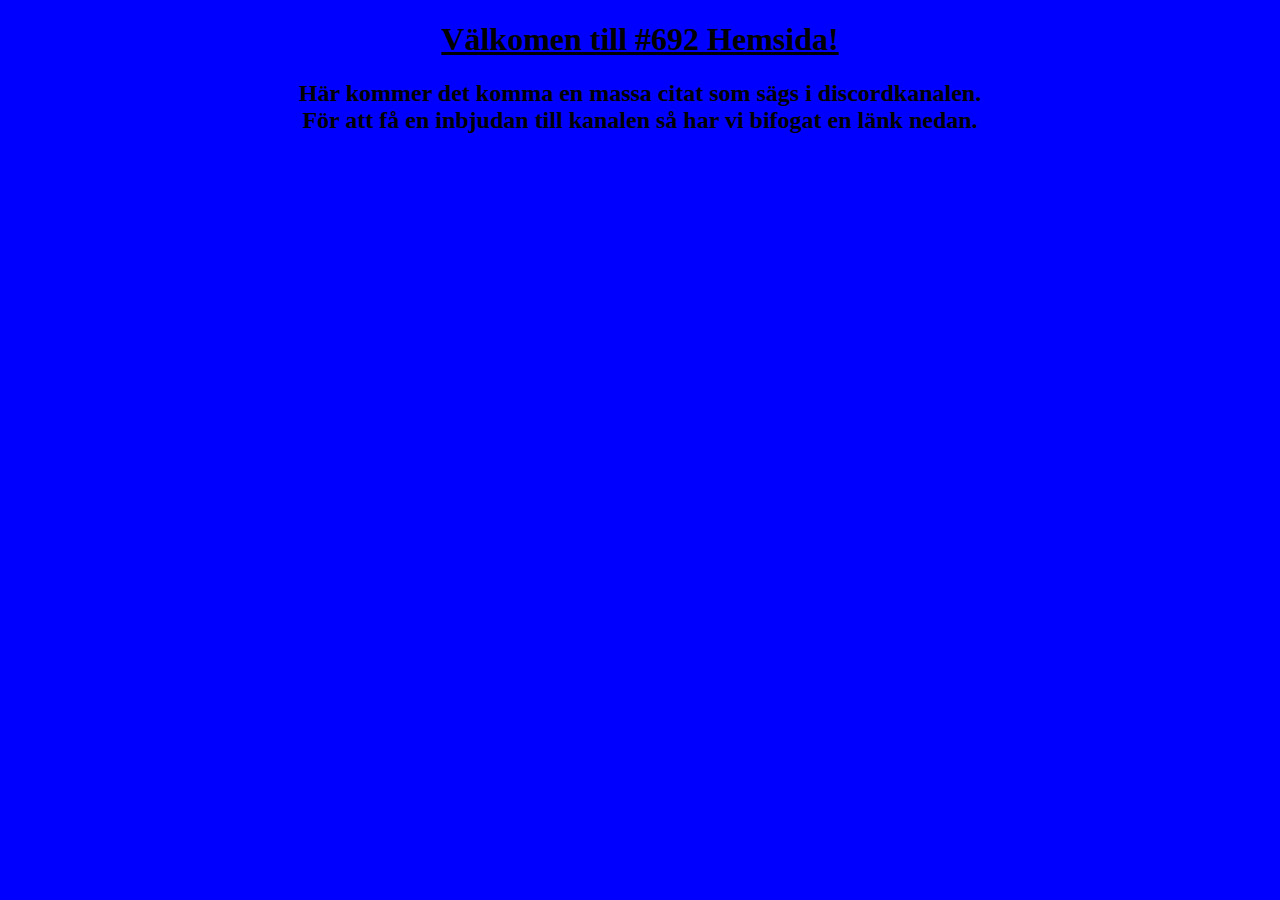
<file: 692.HTML>
<!DOCTYPE HTML>
<html>

<title>
  #692 hemsida!
</title>
<head>
  <link rel="stylesheet" href="692css.css">
</head>
<body>
  <h1>Välkomen till #692 Hemsida!</h1>
  <h2 <em>Här kommer det komma en massa citat som sägs i discordkanalen.<br>
       För att få en inbjudan till kanalen så har vi bifogat en länk nedan.</h2>

</body>



</htlm>
</file>
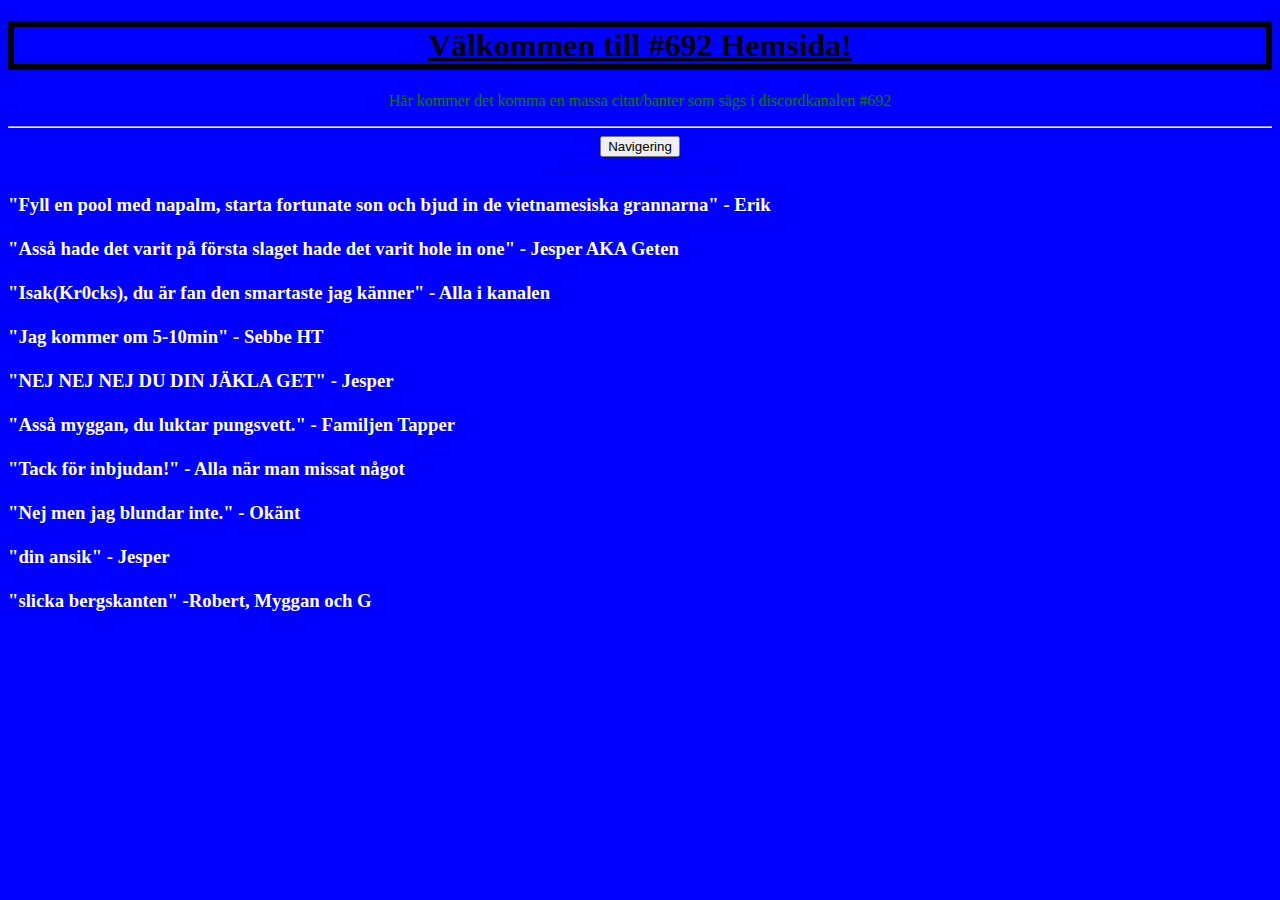
<file: citat.html>
<!DOCTYPE HTML>
<html>

<title> #692 hemsida! </title>
<head>
  <link rel="stylesheet" href="https://stackpath.bootstrapcdn.com/bootstrap/4.2.1/css/bootstrap.min.css" integrity="sha384-GJzZqFGwb1QTTN6wy59ffF1BuGJpLSa9DkKMp0DgiMDm4iYMj70gZWKYbI706tWS" crossorigin="anonymous"> <link rel="stylesheet" href="692css.css">
 <link rel= "stylesheet" href="citat.css">
</head>
<body>
  <div class="">
    <h1 class="display-4">Välkommen till #692 Hemsida!</h1>
    <p class="lead">Här kommer det komma en massa citat/banter som sägs i discordkanalen #692</p>
    <hr class="my-4">
    <div class="dropdown">
    <button class="btn btn-secondary dropdown-toggle" type="button" id="dropdownMenuButton" data-toggle="dropdown" aria-haspopup="true" aria-expanded="false">
      Navigering
    </button>
    <div class="dropdown-menu" aria-labelledby="dropdownMenuButton">
      <a class="dropdown-item" href="index.html">Startsida</a>
      <a class="dropdown-item" href="omoss.html">Om oss</a>
      <a class="dropdown-item" href=discord.html>Discord</a>
    </div>
  </div>
  </div>
  <div class="container">
    <h3>"Fyll en pool med napalm, starta fortunate son och bjud in de vietnamesiska grannarna" - Erik<br>
      <br>
      "Asså hade det varit på första slaget hade det varit hole in one" - Jesper AKA Geten<br>
      <br>
      "Isak(Kr0cks), du är fan den smartaste jag känner" - Alla i kanalen<br>
      <br>
      "Jag kommer om 5-10min" - Sebbe HT<br>
      <br>
      "NEJ NEJ NEJ DU DIN JÄKLA GET" - Jesper <br>
      <br>
      "Asså myggan, du luktar pungsvett." - Familjen Tapper<br>
      <br>
      "Tack för inbjudan!" - Alla när man missat något<br>
      <br>
      "Nej men jag blundar inte." - Okänt<br>
      <br>
      "din ansik" - Jesper<br>
      <br>
      "slicka bergskanten" -Robert, Myggan och G<br>
      <br>
      </h3>
  </div>


    <script src="https://code.jquery.com/jquery-3.3.1.slim.min.js" integrity="sha384-q8i/X+965DzO0rT7abK41JStQIAqVgRVzpbzo5smXKp4YfRvH+8abtTE1Pi6jizo" crossorigin="anonymous"></script>
<script src="https://cdnjs.cloudflare.com/ajax/libs/popper.js/1.14.6/umd/popper.min.js" integrity="sha384-wHAiFfRlMFy6i5SRaxvfOCifBUQy1xHdJ/yoi7FRNXMRBu5WHdZYu1hA6ZOblgut" crossorigin="anonymous"></script>
<script src="https://stackpath.bootstrapcdn.com/bootstrap/4.2.1/js/bootstrap.min.js" integrity="sha384-B0UglyR+jN6CkvvICOB2joaf5I4l3gm9GU6Hc1og6Ls7i6U/mkkaduKaBhlAXv9k" crossorigin="anonymous"></script>
</body>



</html>
</file>
<file: 692css.css>
body {
  background-color: blue;
  text-align: center;
}
h1 {
  text-decoration: underline;
}
p {
  color: green;
  text-decoration-color: green;
}
</file>
<file: citat.css>
body {
  background-image:url("https://cdn.discordapp.com/attachments/272499424612319234/535411706537705482/692BGv1.jpg");
  text-align: center;
  background-size: cover;


}
h1 {
  text-decoration: underline;
  border:6px solid black;
}
h3{
  text-align: left;
  color: white;
}
h4{
}
</file>
